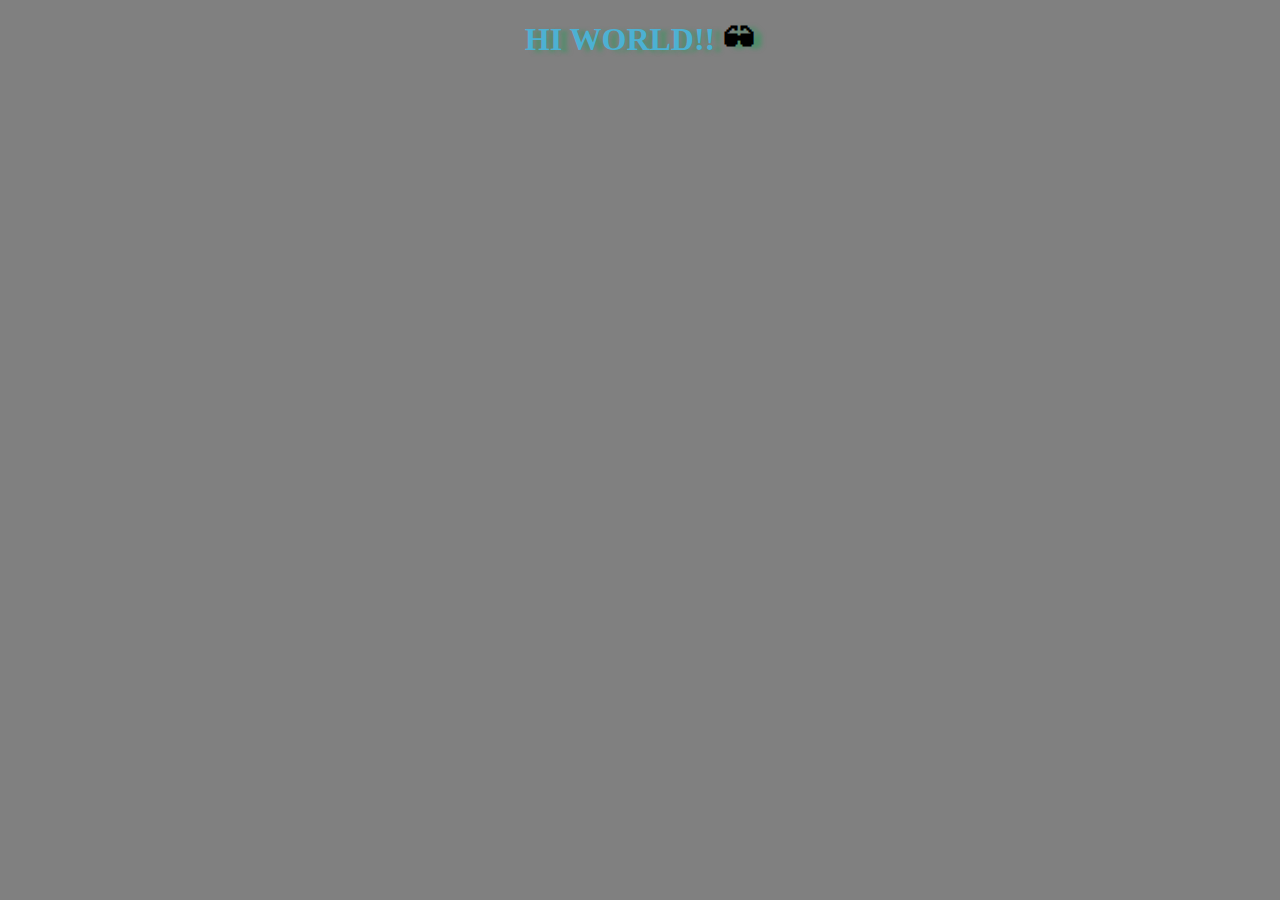
<file: index.html>
<!DOCTYPE html>
<html lang="en">
<head>
    <meta charset="UTF-8">
    <meta name="viewport" content="width=device-width, initial-scale=1.0">
    <title>Fran Barrientos Homework</title>
    <style>
        @keyframes breathe {
            0% { font-size: 30px; }
            50% { font-size: 40px; }
            100% { font-size: 150px; }
        }
    </style>
</head>
<body  style=" background-image: url(http://www.ficem.org.ar/wp-content/uploads/2014/09/video-bg.jpg) ;background-color: gray;">
        <h1  style="color: rgb(76, 177, 211); font-weight: 700; 
        box-shadow: 2px; 
        text-shadow: 8px 2px 4px rgba(35, 154, 86, 0.5);
        text-align: center; animation: breathe 2s infinite; ">HI WORLD!! <span style="color: black;">🕶</span></h1>
</body>
</html>
</file>
